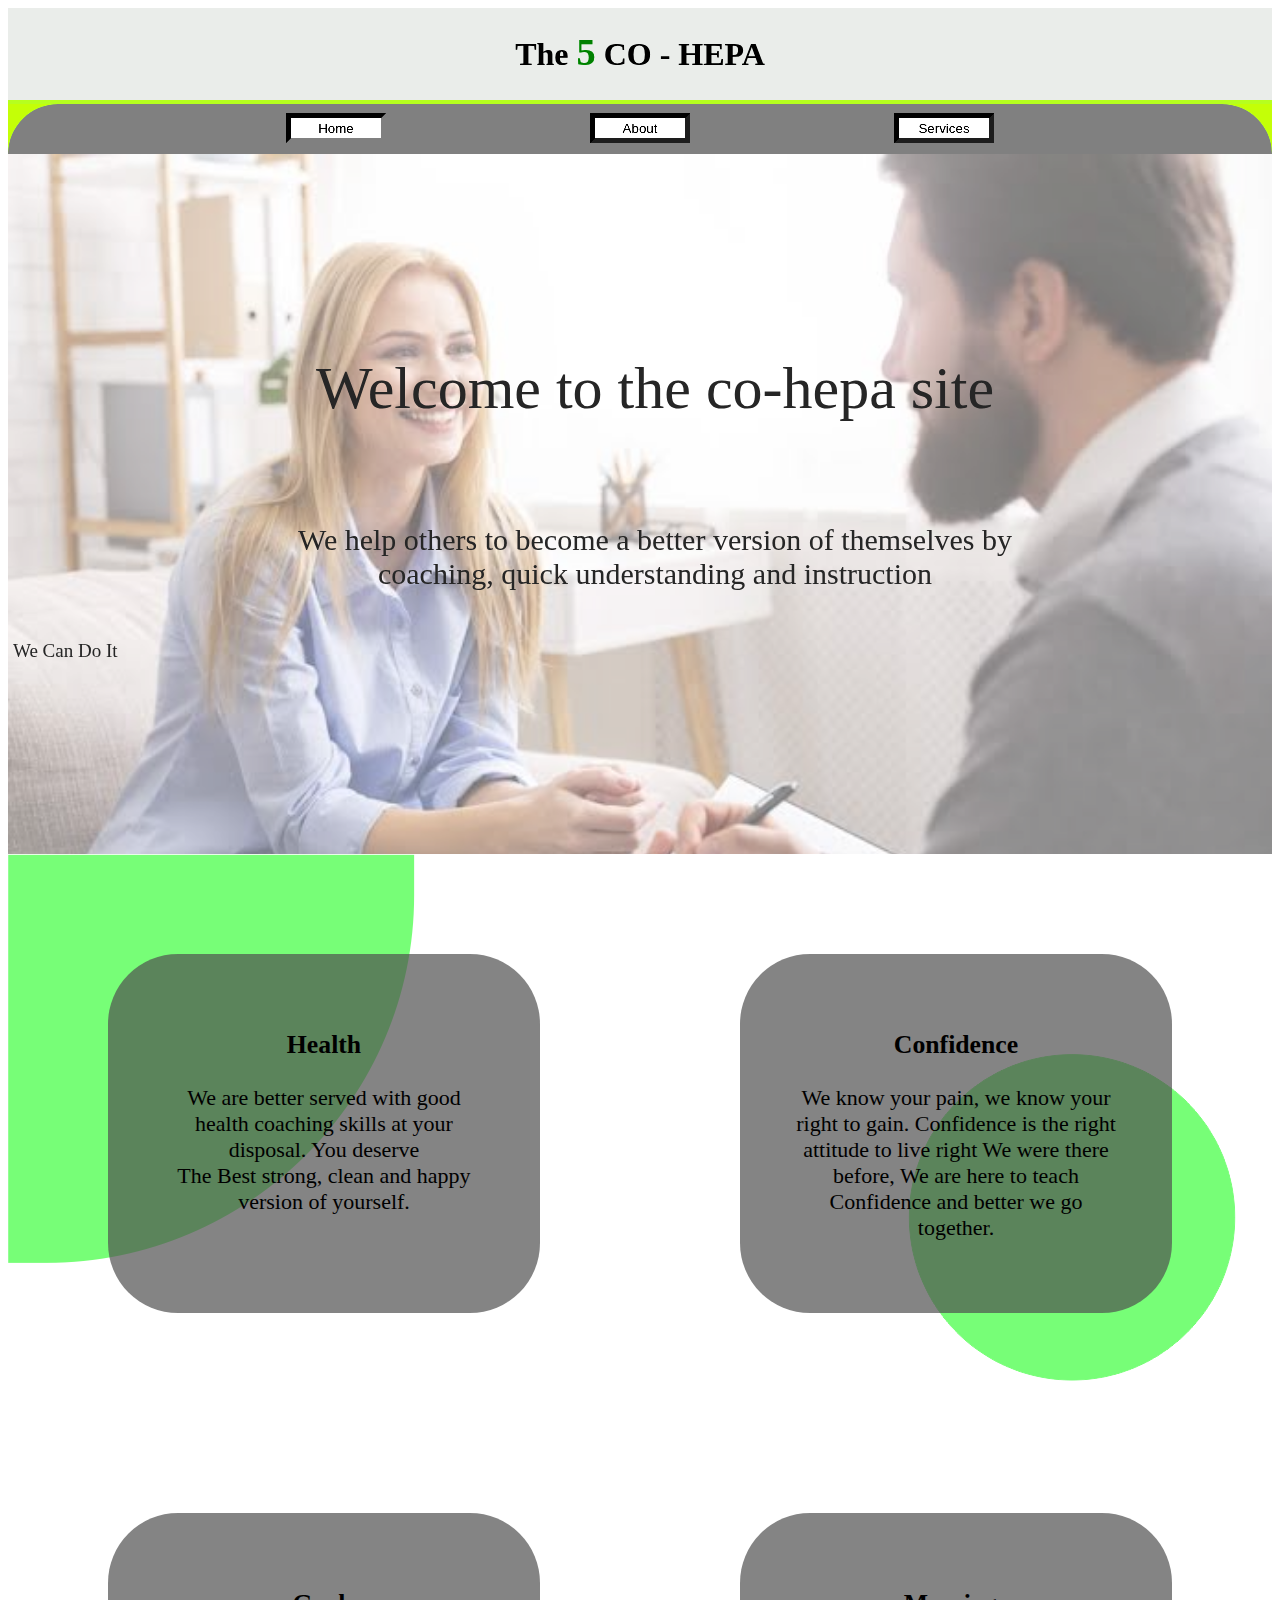
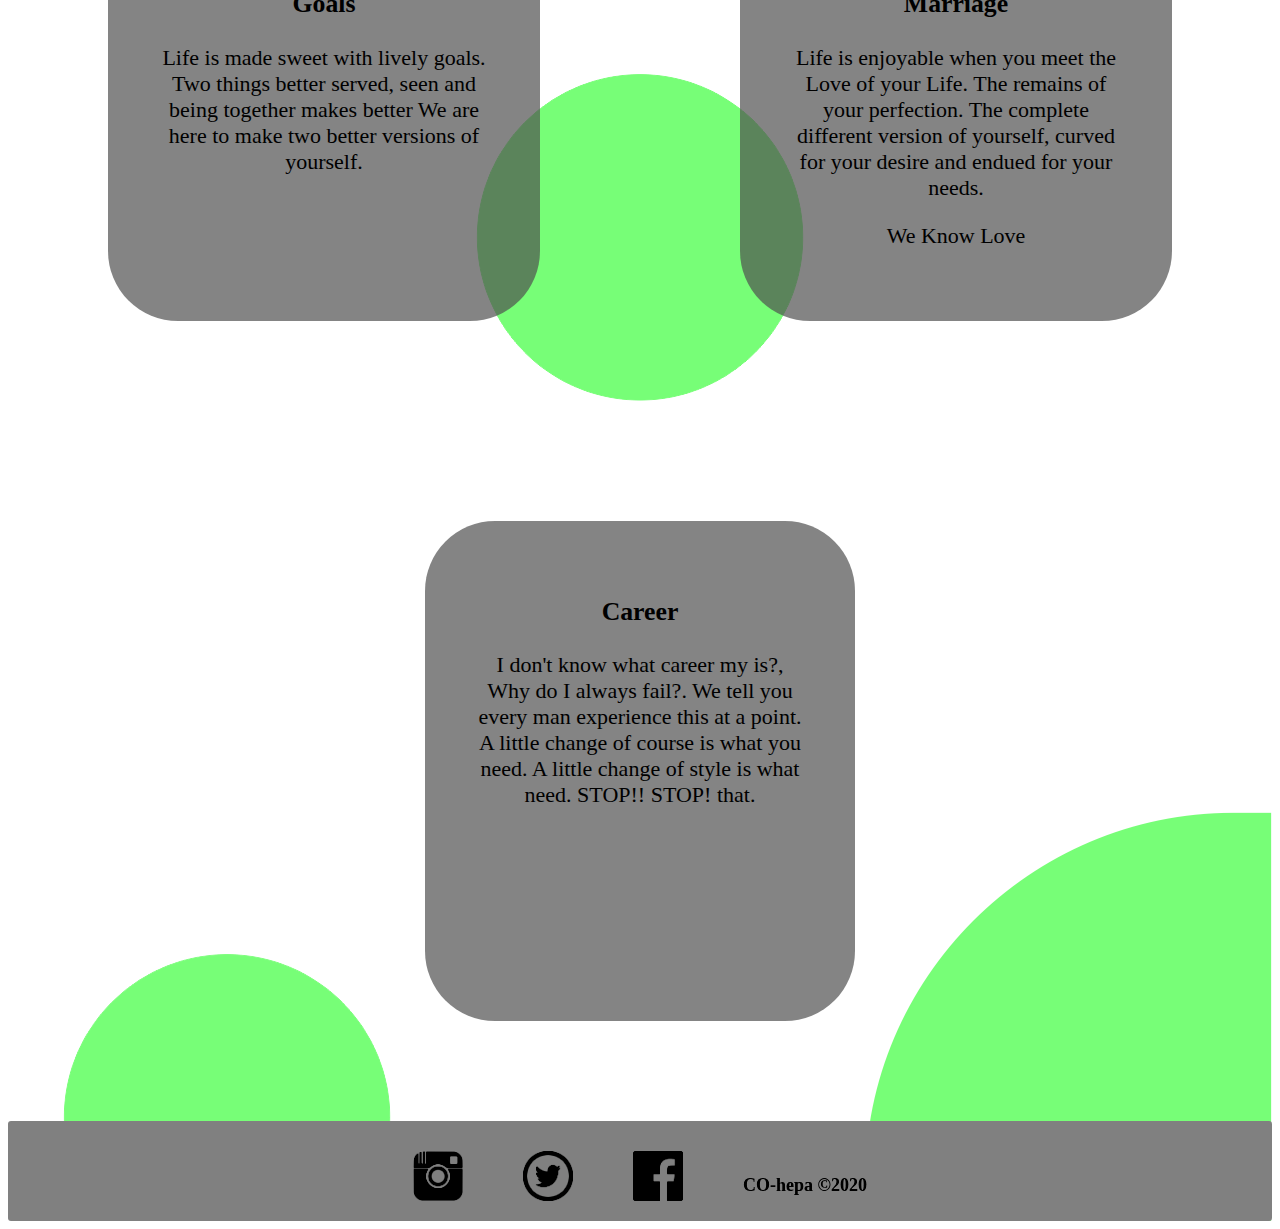
<file: index.html>
<!DOCTYPE html>
<html lang="en">
<head>
    <meta charset="UTF-8">
    <meta name="viewport" content="width=device-width, initial-scale=1.0">
    <meta name="author" content="Olusesi Olutobi">
    <meta name="description" content="we help other to become a better version of themselves">
    <link rel="stylesheet" href="webstyle2.css"><link>
    <title>Co-hepa site</title>
</head>
<body>
    <header>
        <h1>The <span>5</span> CO - HEPA</h1>
    </header>
    <section id="topstyle">
    <nav>
        <button class="wego"><a href="index.html">Home</a></button>
        <button><a href="about.html">About</a></button>
        <button><a href="servise.html">Services</a></button>
    </nav>
    </section>
    <section id="pic">
        <div id="overlay">
            <p>Welcome to the co-hepa site</p>
            <p>We help others to become a better version of themselves by coaching, quick understanding and instruction</p>
            <p>We Can Do It</p>
        </div>
    </section>
    <section id="first-sec">
        <article class="first-art">
        <div>
            <h3>Health</h3>
            <P>
                We are better served with good health coaching skills at your disposal. You deserve<br>
                The Best strong, clean and happy version of yourself. 
            </P>
        </div>
        <div>
            <h3>Confidence</h3>
            <p>
                We know your pain, we know your right to gain. Confidence is the right attitude to live right
                We were there before, We are here to teach Confidence and better we go together.
            </p>
        </div>
        </article>
        <article class="first-art">
        <div>
            <h3>Goals</h3>
            <p>
                Life is made sweet with lively goals. Two things better served, seen and being together makes better
                We are here to make two better versions of yourself.
            </p>
        </div>
        <div>
            <h3>Marriage</h3>
            <p>
                Life is enjoyable when you meet the Love of your Life. The remains of your perfection. The complete different version
                of yourself, curved for your desire and endued for your needs.
            </p>
            <p>We Know Love</p>
        </div>
        </article>
        <article id="last-art">
        <div>
            <h3>Career</h3>
            <p>
                I don't know what career my is?, Why do I always fail?.
                We tell you every man experience this at a point. A little change of course is what you need. A little change of style is what
                need. STOP!! STOP! that. 
            </p>
        </div>
        </article>
    <footer id="foot">
        <section id="contact">
            <div>
                <img src="insta.png" alt="instagram" height="50px" width="50px">
            </div>
            <div>
                <img src="twi.png" alt="twitter" width="50px" height="50px">
            </div>
            <div>
                <img src="face.png" alt="Facebook" width="50px" height="50px">
            </div>
            <div>
                <h4>CO-hepa &copy;2020</h4>
            </div>
        </section>
    </footer>
    </section>
</body>
</html>
</file>
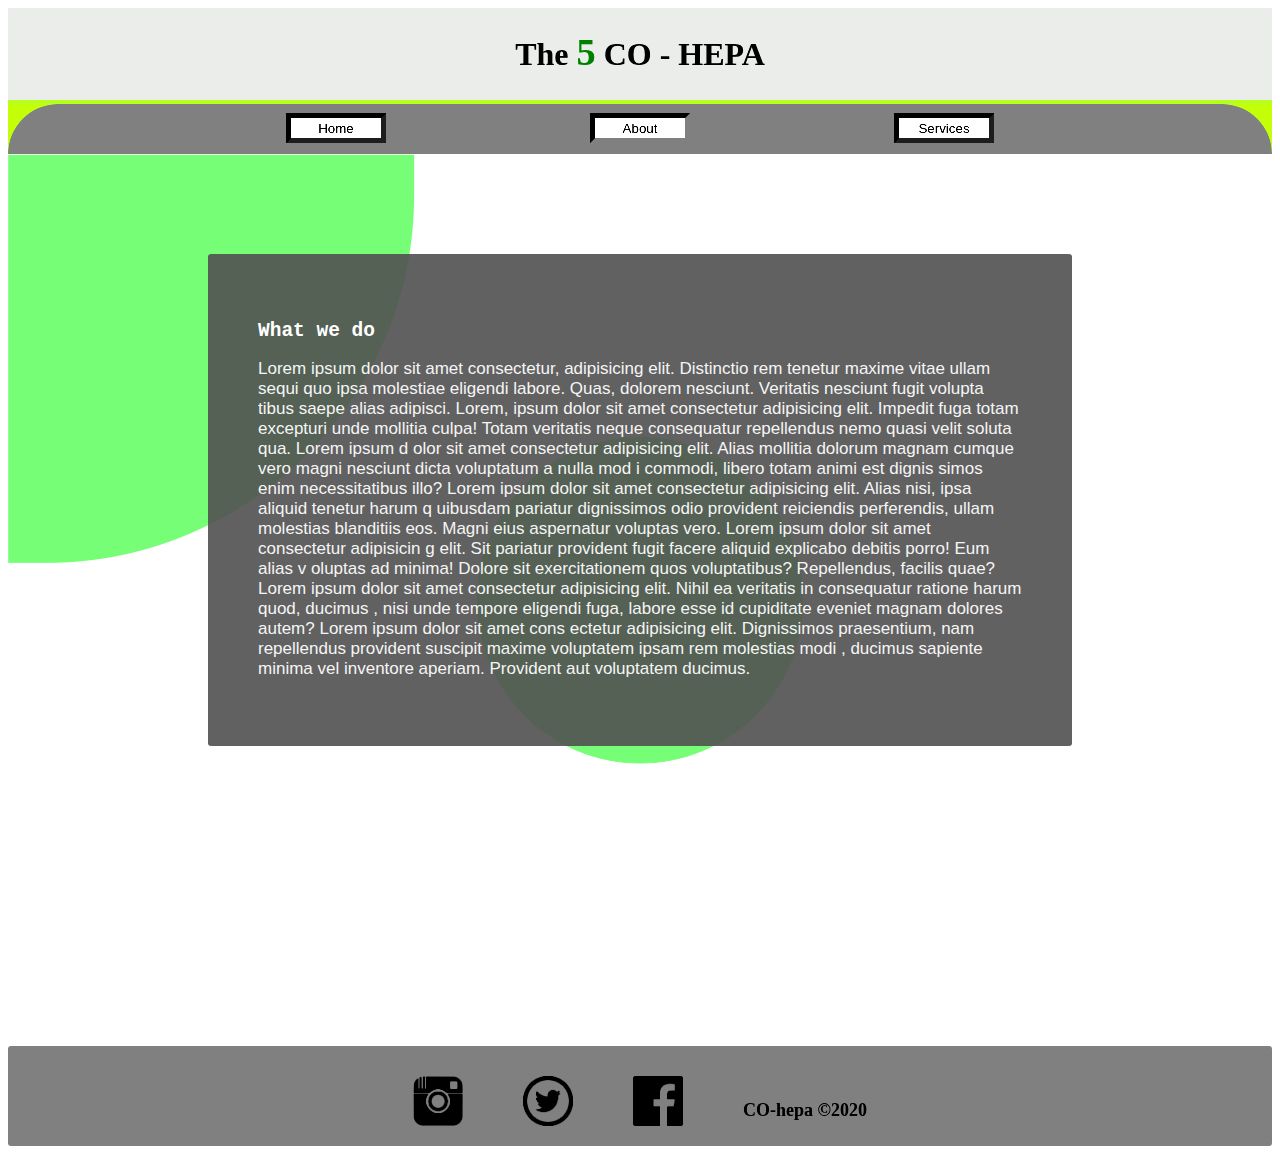
<file: about.html>
<!DOCTYPE html>
<html lang="en">
<head>
    <meta charset="UTF-8">
    <meta name="viewport" content="width=device-width, initial-scale=1.0">
    <meta name="author" content="Olusesi Tobi">
    <meta name="description" content="All what we do"> 
    <link rel="stylesheet" href="webstyle2.css"><link>
    <title>About page</title>
</head>
<body>
    <header>
        <h1>The <span>5</span> CO - HEPA</h1>
    </header>
    <section id="topstyle">
    <nav>
        <button><a href="index.html">Home</a></button>
        <button class="wego"><a href="about.html">About</a></button>
        <button><a href="servise.html">Services</a></button>
    </nav>
    </section>
    <section id="about-bac">
    <article>
    <div>
        <h2>What we do</h2>
        <p>
            Lorem ipsum dolor sit amet consectetur, adipisicing elit. Distinctio rem tenetur maxime vitae ullam 
            sequi quo ipsa molestiae eligendi labore. Quas, dolorem nesciunt. Veritatis nesciunt fugit volupta
            tibus saepe alias adipisci. Lorem, ipsum dolor sit amet consectetur adipisicing elit. Impedit fuga totam 
            excepturi unde mollitia culpa! Totam veritatis neque consequatur repellendus nemo quasi velit soluta qua. Lorem ipsum d
            olor sit amet consectetur adipisicing elit. Alias mollitia dolorum magnam cumque vero magni nesciunt dicta voluptatum a nulla mod
            i commodi, libero totam animi est dignis
            simos enim necessitatibus illo? Lorem ipsum dolor sit amet consectetur adipisicing elit. Alias nisi, ipsa aliquid tenetur harum q
            uibusdam pariatur dignissimos odio provident reiciendis 
            perferendis, ullam molestias blanditiis eos. Magni eius aspernatur voluptas vero. Lorem ipsum dolor sit amet consectetur adipisicin
            g elit. Sit pariatur provident fugit facere aliquid explicabo debitis porro! Eum alias v
            oluptas ad minima! Dolore sit exercitationem quos voluptatibus? Repellendus, facilis quae? Lorem ipsum dolor sit amet consectetur
             adipisicing elit. Nihil ea veritatis in consequatur ratione harum quod, ducimus
            , nisi unde tempore eligendi fuga, labore esse id cupiditate eveniet magnam dolores autem? Lorem ipsum dolor sit amet cons
            ectetur adipisicing elit. Dignissimos praesentium, nam repellendus provident suscipit maxime voluptatem ipsam rem molestias modi
            , ducimus sapiente minima vel inventore aperiam. Provident aut voluptatem ducimus.
        </p>
    </div>
    </article>
    </section>
    <footer id="foot">
        <section id="contact">
            <div>
                <img src="insta.png" alt="instagram" height="50px" width="50px">
            </div>
            <div>
                <img src="twi.png" alt="twitter" width="50px" height="50px">
            </div>
            <div>
                <img src="face.png" alt="Facebook" width="50px" height="50px">
            </div>
            <div>
                <h4>CO-hepa &copy;2020</h4>
            </div>
        </section>
    </footer>
</body>
</html>
</file>
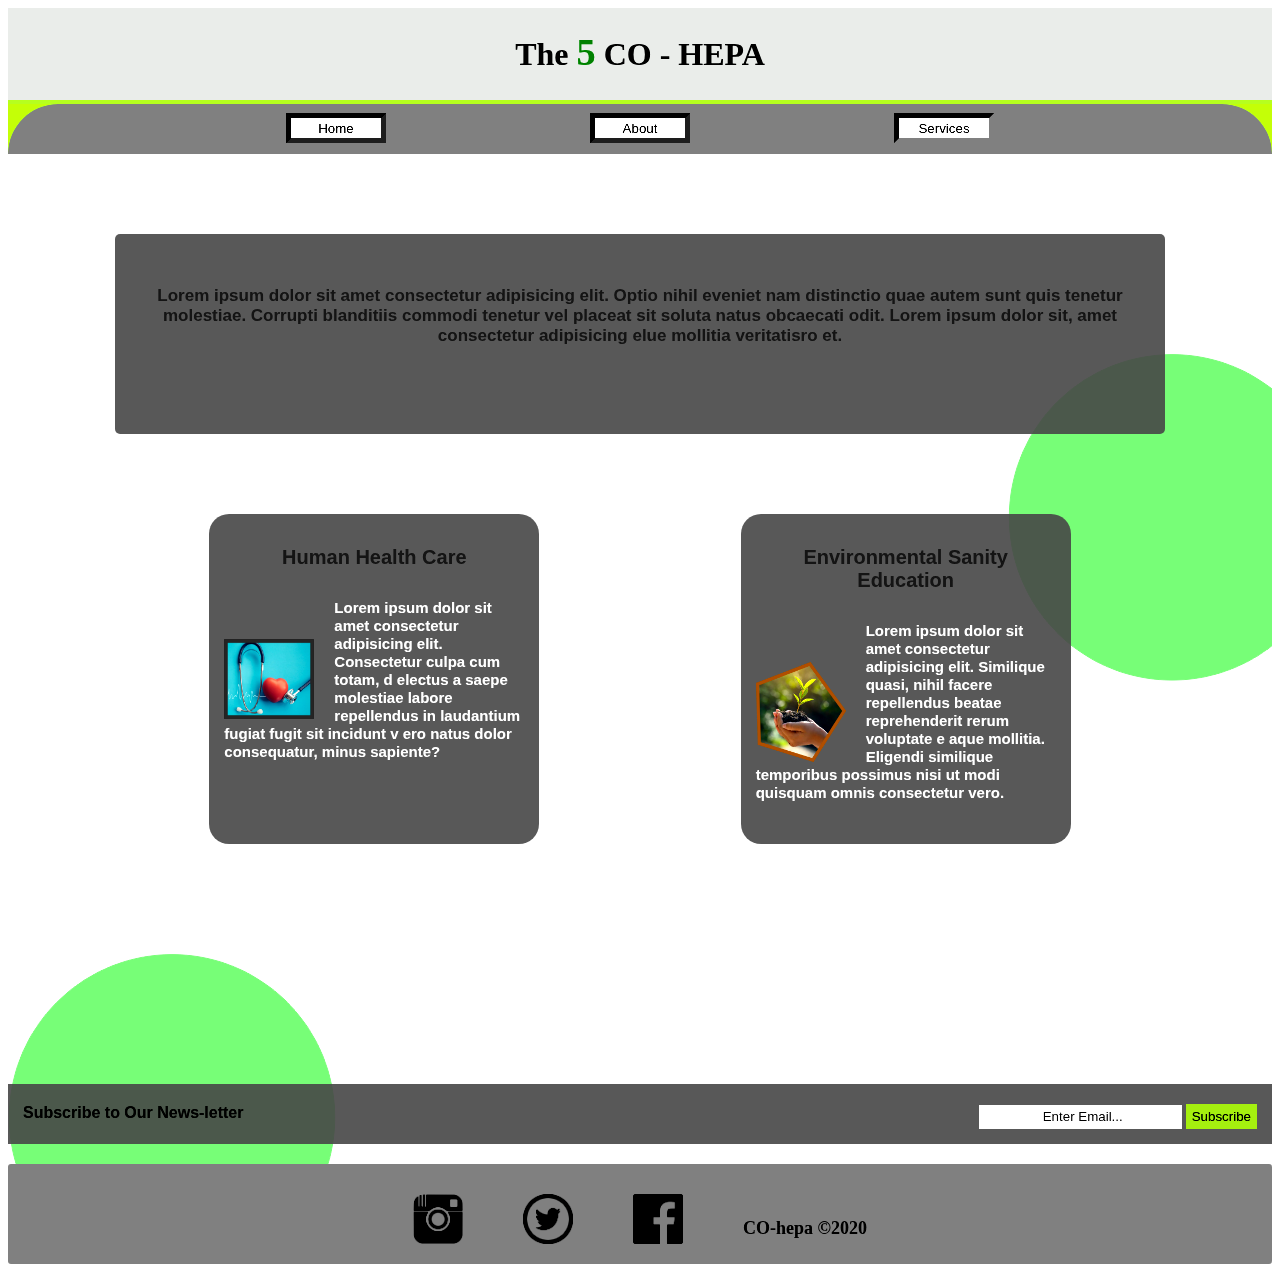
<file: servise.html>
<!DOCTYPE html>
<html lang="en">
<head>
    <meta charset="UTF-8">
    <meta name="viewport" content="width=device-width, initial-scale=1.0">
    <meta name="author" content="Olusesi Tobi">
    <meta name="description" content="All what we do">
    <link rel="stylesheet" href="webstyle2.css"><link>
    <title>Services page</title>
</head>
<body>
    <header>
        <h1>The <span>5</span> CO - HEPA</h1>
    </header>
    <section id="topstyle">
    <nav>
        <button><a href="index.html">Home</a></button>
        <button><a href="about.html">About</a></button>
        <button class="wego"><a href="servise.html">Services</a></button>
    </nav>
    </section>
    <section id="serbac">
    <section>
        <article id="last">
    <div>
        <p>
            Lorem ipsum dolor sit amet consectetur adipisicing elit. Optio nihil eveniet nam distinctio quae autem sunt
             quis tenetur molestiae. Corrupti blanditiis commodi tenetur vel placeat sit soluta natus obcaecati odit.
              Lorem ipsum dolor sit, amet consectetur adipisicing elue mollitia veritatisro et.
        </p>
    </div>
    </article>
    </section>
    <section id="heal-envi">
        <article>
            <div>
                <h2>Human Health Care</h2>
                <img src="health.png" alt="my health image" width="90px" height="80px">
                <p>
                    Lorem ipsum dolor sit amet consectetur adipisicing elit. Consectetur culpa cum totam, d
                    electus a saepe molestiae labore repellendus in laudantium fugiat fugit sit incidunt v
                    ero natus dolor consequatur, minus sapiente?
                </p>
            </div>
            <div>
                <h2>Environmental Sanity Education</h2>
                <img src="envi.png" alt="Environment" width="90px" height="100px">
                <p>
                    Lorem ipsum dolor sit amet consectetur adipisicing elit. Similique quasi, nihil facere repellendus
                     beatae reprehenderit rerum voluptate e
                    aque mollitia. Eligendi similique temporibus possimus nisi ut modi quisquam omnis consectetur vero.
                </p>
            </div>
        </article>
    </section>
    <section id="at-last">
            <div>
                <h5>Subscribe to Our News-letter</h5>
            </div>
            <div>
            <form>
                <input type="email" id="em" placeholder="Enter Email...">
                <input type="submit" id="sub" value="Subscribe">
            </form>
            </div>
    </section>
    <footer id="foot">
        <section id="contact">
            <div>
                <img src="insta.png" alt="instagram" height="50px" width="50px">
            </div>
            <div>
                <img src="twi.png" alt="twitter" width="50px" height="50px">
            </div>
            <div id="select">
                <img src="face.png" alt="Facebook" width="50px" height="50px">
            </div>
            <div>
                <h4>CO-hepa &copy;2020</h4>
            </div>
        </section>
    </footer>
    </section>
</body>
</html>
</file>
<file: webstyle2.css>
/*top header section for the 3 page website*/
header {
    background-color: rgba(214, 218, 214, 0.911);
    height: 90px;
    padding: 1px;
    border-bottom: 4px solid greenyellow;
    filter: contrast(120%);
}
header h1 {
    text-align: center;
    color: black;
}
header h1 span {
    font-size: larger;
    color: green;
}
/* nav section for the 3 page website*/
nav button a {
    text-decoration: none;
    color: black;
}
nav {
    text-align: center;
    height: 50px;
    background-color: #808080;
    border-radius: 50px 50px 0 0;
    filter: contrast(150%);
}
/*the yellow green background color for the nav section*/
section#topstyle {
    background-color: greenyellow;
    filter: contrast(150%)
}
/*nav button*/
nav button {
    outline: none;
    border-style: inset;
    height: 30px;
    width: 100px;
    line-height: 15px;
    margin: 9px 100px 0 100px;
    cursor: pointer;
    border-width: 5px;
}
button.wego {
    border-color: #808080;
}
nav button:hover {
    background-color: white;
}
nav button a:active {
    color: green;
}
nav button:active {
    border-color: white;
}
/* the paragraph text on top picture*/
section#pic div#overlay p {
    text-align: center;
    margin-left: 230px;
    margin-right: 200px;
    color: #696969;
    filter: contrast(400%);
}
/* this contains the text effect on the top picture*/
section#pic div#overlay p:first-child {
    font-weight: 100px;
    font-size: 60px;
    margin-top: 200px;
}
section#pic div#overlay p:nth-child(2) {
    font-size: 30px;
    margin-top: 100px;
}
section#pic div#overlay p:nth-child(3) {
    float: left;
    font-size: 19PX;
    margin-left: 5px;
    
}
/* top picture*/
section#pic {
    background-image: url("coach.jpeg");
    background-repeat: no-repeat;
    background-size: cover;
    background-clip: border-box;
    display: flex;
    flex-wrap: nowrap;
}
/* This area makes the transparent effect fo the top picture*/
section#pic div#overlay {
    background-color: rgba(255, 255, 255, 0.4);
    background-size: cover;
    height: 700px;
    display: inline-block
}
/* the text box of the main content*/
article.first-art {
    display: flex;
    flex-flow: row wrap;
    justify-content: space-around;
}
article.first-art div {
    flex: 1 1 80px;
    text-align: center;
    margin: 100px;
    padding: 50px;
    font-size: 22px;
    border-radius: 70px;
    background-color: rgba(80, 80, 80, 0.7);
}
article.first-art div h3, article#last-art div h3 {
    text-align: center;
}
/* the last text box of the main content*/
article#last-art {
    display: flex;
    flex-flow: row wrap;
    justify-content: center;
}
article#last-art div {
    text-align: center;
    margin: 100px;
    padding: 50px;
    border-radius: 70px;
    font-size: 22px;
    background-color: rgba(80, 80, 80, 0.7);
    flex-basis: main-size;
    width: 330px;
    height: 400px;
}
/* footer effect*/
footer#foot {
    background-color: #808080;
    filter: contrast(150%);
    height: 100px;
    border-radius: 3px;
    border: none;
    margin-bottom: 0;
    display: block;
}
footer#foot section#contact {
    display: flex;
    flex-flow: row wrap;
    margin-bottom: 0;
    height: 80px;
    justify-content: center;
}
footer#foot section#contact div {
    margin: 30px 30px 0 30px;
}
footer#foot section#contact div h4 {
    color: #696969;
    font-size: 18px;
    filter: contrast(400%);
}
/* this generate effect for small mobile/android phones*/
@media (max-width: 600px) {
    article.first-art {
        display: flex;
        flex-direction: column;
        justify-content: flex-start;
    }
}
@media (max-width: 600px) {
    section#first-sec {
        background-image: url("botomrigh.png"), url("toplef.png"), 
        url("circle.png"), url("circle.png"), url("circle.png");
        background-repeat: no-repeat;
        background-position: bottom right, top left, center, 900px 400px, 55px 1200px;
    }
}
@media (max-width: 600px) {
    section#serbac article#last {
        display: flex;
        flex-direction: column;
        justify-content: flex-start;
    }
}
/* this are backgroung  created graphic images*/
section#first-sec {
    background-image: url("botomrigh.png"), url("toplef.png"), 
    url("circle.png"), url("circle.png"), url("circle.png");
    background-repeat: no-repeat;
    background-position: bottom right, top left, center, 900px 200px, 55px 1700px;
}
section#about-bac {
    background-image: url("circle.png"), url("toplef.png");
    background-repeat: no-repeat;
    background-position: center, 0 0;
}
/* this effect the paragraph text on about page*/
section#about-bac div {
    flex: 0 1 auto;
    padding: 50px;
    border-radius: 3px;
    margin: 200px;
    margin-bottom: 300px;
    margin-top: 100px;
    background-color: rgba(80, 80, 80, 0.9);
}
/* about page flex box container*/ 
section#about-bac article {
    display: flex;
    flex-direction: row;
}
section#about-bac div h2 {
    font-family: monospace;
    color: white;
}
section#about-bac div p {
    font-family: 'Gill Sans', 'Gill Sans MT', Calibri, 'Trebuchet MS', sans-serif;
    font-size: 17px;
    color: whitesmoke;
}
/* backgroung for about page*/
section#serbac {
    background-image: url("circle.png"), url("circle.png");
    background-position: 1000px 200px, 0 800px;
    background-repeat: no-repeat;
}
/* services  first paragraph text*/
section#serbac article#last div {
    text-align: center;
    margin-top: 80px;
    padding: 25px;
    border-radius: 5px;
    font-size: 17px;
    flex: 2 1 main-size;
    width: 1000px;
    filter: contrast(120%);
    height: 150px;
    background-color: rgba(80, 80, 80, 0.9);
}
section#serbac article#last {
    display: flex;
    flex-direction: row;
    justify-content: center;
}
section#serbac article#last div p {
    padding-top: 10px;
    font-weight: bolder;
    color: #696969;
    filter: contrast(400%);
    font-family: 'Lucida Sans', 'Lucida Sans Regular', 'Lucida Grande', 'Lucida Sans Unicode', Geneva, Verdana, sans-serif;
    text-align: center;
}
/* flex box effect of two beautiful box on the services page*/
section#heal-envi article {
    display: flex;
    flex-flow: row nowrap;
    justify-content: space-evenly;
    height: 600px;
    margin-bottom: 50px;
}
section#heal-envi article div {
    flex: 0 1 main-size;
    height: 300px;
    border-radius: 20px;
    padding: 15px;
    margin-top: 80px;
    width: 300px;
    background-color: rgba(80, 80, 80, 0.9);
    filter: contrast(120%);
}
section#heal-envi article div img {
    float: left;
    margin-top: 40px;
    margin-right: 20px;
}
section#heal-envi article div p {
    display: inline;
    color: whitesmoke;
    font-weight: bolder;
    font-size: 15px;
    font-family: 'Lucida Sans', 'Lucida Sans Regular', 'Lucida Grande', 'Lucida Sans Unicode', Geneva, Verdana, sans-serif;
    justify-content: center;
}
section#heal-envi article div h2 {
    color: #696969;
    filter: contrast(400%);
    font-weight: bolder;
    font-size: 20px;
    margin-bottom: 30px;
    font-family: 'Lucida Sans', 'Lucida Sans Regular', 'Lucida Grande', 'Lucida Sans Unicode', Geneva, Verdana, sans-serif;
    text-align: center;
}
/* effect for small android phones for of two beautiful box on the services page*/
@media (max-width: 600px) {
    section#heal-envi article {
        display: flex;
        flex-flow: column nowrap;
        justify-content: space-evenly;
        height: 700px;
    }
}
/* flex box container effect for the form section*/
section#at-last {
    display: flex;
    flex-flow: row wrap;
    justify-content: space-between;
    background-color: rgba(80, 80, 80, 0.9);
    filter: contrast(120%);
    height: 60px;
    margin-bottom: 20px;
}
section#at-last div {
    display: inline-block;
    padding-top: 20px;
    padding-left: 15px;
}
section#at-last div h5 {
    display: inline;
    font-size: 16px;
    font-family: sans-serif;
}
section#at-last div form {
    display: inline;
    padding-right: 15px;
}
section#at-last div form input#sub {
    border: none;
    outline: none;
    cursor: pointer;
    height: 25px;
    background-color: yellowgreen;
    filter: contrast(120%);
}
section#at-last div form input#em {
    width: 199px;
    height: 22px;
    border: none;
    outline: none;
}
section#at-last div form input#em::placeholder {
    color: black;
    padding-left: 5px;
    text-align: center;
}
section#at-last div form input#sub:hover {
    filter: contrast(150%);
}
</file>
